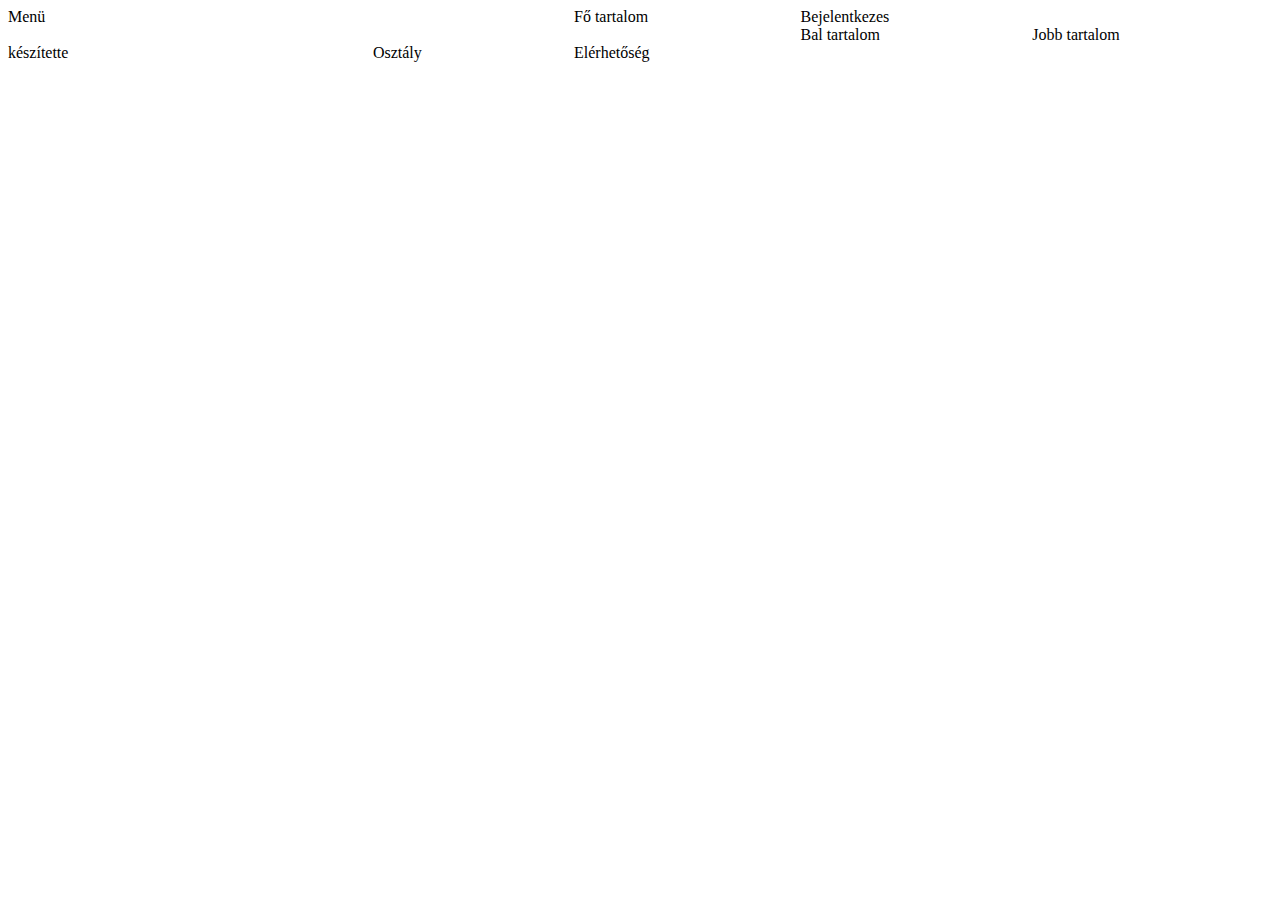
<file: grid/index.html>
<!DOCTYPE html>
<html lang="hu-HU">
<head>
    <meta charset="UTF-8">
    <meta http-equiv="X-UA-Compatible" content="IE=edge">
    <meta name="viewport" content="width=device-width, initial-scale=1.0">
    <title>Document</title>
    <link rel="stylesheet" href="elhelyezes.css">
</head>
<body>
    
    <div id="tartalom">
        <div id="menu">Menü</div>
        <div id="fotartalom">Fő tartalom</div>
        <div id="bejelentkezes">Bejelentkezes</div>
        <div id="baltartalom">Bal tartalom</div>
        <div id="jobbtartalom">Jobb tartalom</div>
        <div id="keszitette">készítette</div>
        <div id="osztaly">Osztály</div>
        <div id="elerhetoseg">Elérhetőség</div>

    </div>

</body>
</html>
</file>
<file: grid/elhelyezes.css>
#fotartalom{
    grid-area: ft;
}

#menu{
    grid-area: m;
}

#bejelentkezes{
    grid-area: b;
}

#baltartalom{
    grid-area: bt;
}

#jobbtartalom{
    grid-area: jt;
}

#keszitette{
    grid-area: k;
}

#osztaly{
    grid-area: o;
}

#elerhetoseg{
    grid-area: e;
}

#tartalom{
    display: grid;
    grid-template-areas: 
    'm m m ft b b'
    'm m m ft bt jt'
    'k k o e e e'
    ;
}
</file>
